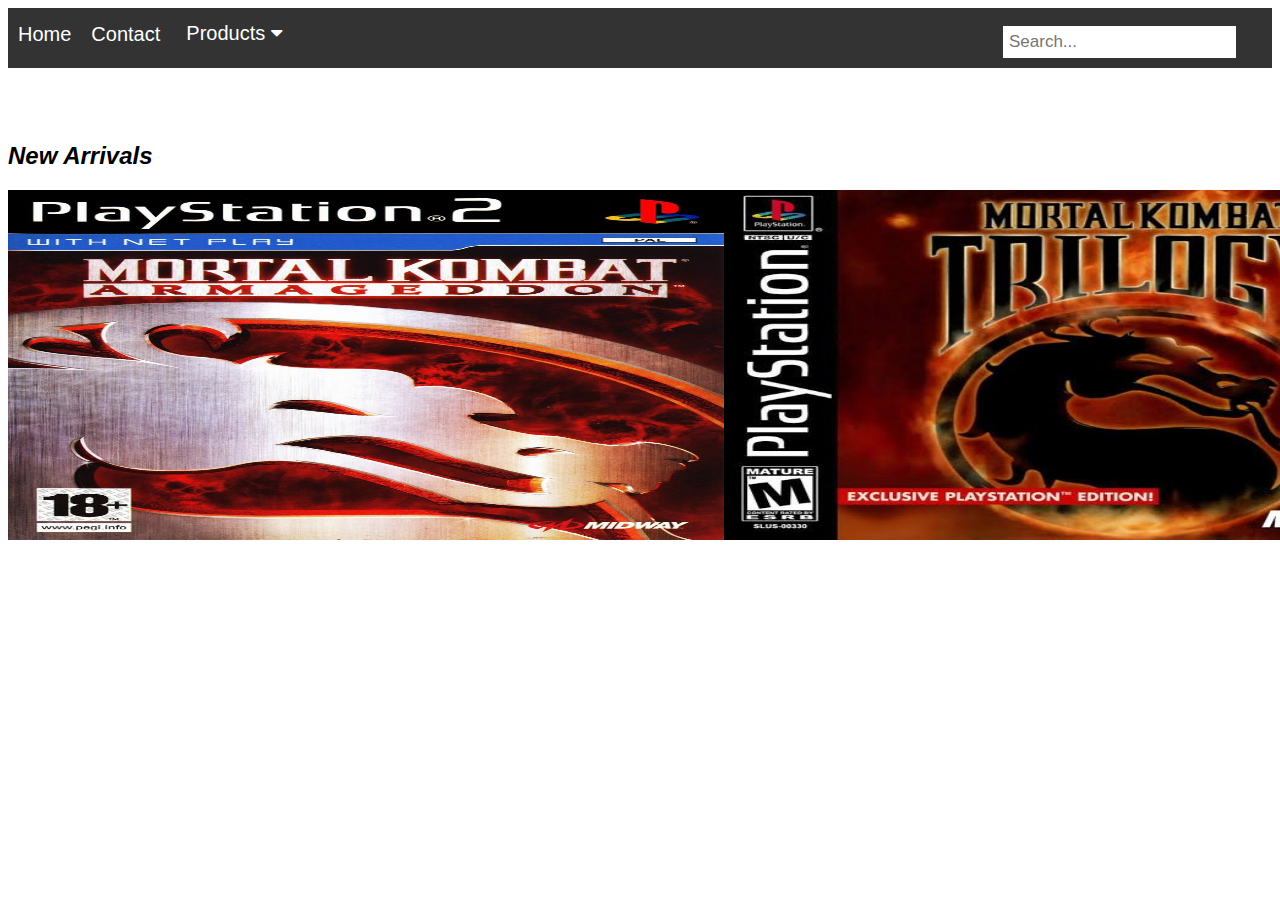
<file: index.html>
<!DOCTYPE html>
<html>
<head>
<meta name="viewport" content="width=device-width, initial-scale=1">
<link rel="stylesheet" href="https://cdnjs.cloudflare.com/ajax/libs/font-awesome/4.7.0/css/font-awesome.min.css">
<style>
body {
  font-family: Arial, Helvetica, sans-serif;
}

.navbar {
  overflow: hidden;
  background-color: #333;
}

.navbar a {
  float: left;
  font-size: 16px;
  color: white;
  text-align: center;
  padding: 14px 16px;
  text-decoration: none;
}

.dropdown {
  float: left;
  overflow: hidden;
}

.dropdown .dropbtn {
  font-size: 20px;  
  border: none;
  outline: none;
  color: white;
  padding: 14px 16px;
  background-color: inherit;
  font-family: inherit;
  margin: 0;
}

.navbar a:hover, .dropdown:hover .dropbtn {
  background-color: red;
}

.dropdown-content {
  display: none;
  position: absolute;
  background-color: #f9f9f9;
  min-width: 127px;
  box-shadow: 0px 8px 16px 0px rgba(0,0,0,0.2);
  z-index: 3;
}

.dropdown-content a {
  float: none;
  color: black;
  padding: 12px 16px;
  text-decoration: none;
  display: block;
  text-align: left;
}

.dropdown-content a:hover {
  background-color: #ddd;
}

.dropdown:hover .dropdown-content {
  display: block;
}

.topnav {
  overflow: hidden;
 
  border: 2px solid #ccc;
  float: none;
    display: block;
    text-align: left;
    width: 50%;
  font-size: 27px;
  float: right;
  padding: 10px;
  margin-top: 0px;
  margin-right:10px;
   border: none;



  
}


.topnav input[type=text] {
  float: right;
  padding: 6px;
  margin-top: 8px;
  margin-right: 16px;
  border: none;
  font-size: 17px;
}


.navbar a{font-size:20px;
padding: 15px 10px;

font-weight: 500;

}



 /* set the box for the slides */
 
 
      .parent { height: 400px; width: 1600px; overflow: hidden;}
      /* set height and width for slide elements */
	  
	  
      .element {float: left; height: 500px; width: 716px; backgroundcolor: grey; }
      /* set the width of the slides div and animation. */
	  
	  
      .slides {width: calc(716px * 4); animation: slideShow 10s ease infinite;}
      img {width: 100%; height: 70%;}
      /* creating the animation for the slideshow */
	  
	  
      /* for more slides, users can take percentages accordingly. */
      @keyframes slideShow {
         20% {margin-left: 0px;}
         40% {margin-left: calc(-716px * 1);}
         60% {margin-left: calc(-716px * 2);}
         80% {margin-left: calc(-716px * 3);}
      }










 
 




  


  

  
</style>
</head>


<body id = "top" onload="showSlides()" style="background-color:white;">


<div class="navbar">


  <a href="#home">Home</a>
  <a href="contacts.html">Contact</a>
  <div class="dropdown">
    <button class="dropbtn">Products 
      <i class="fa fa-caret-down"></i>
    </button>
    <div class="dropdown-content">
    <a href="gameboy.html">Nintendo</a>
      <a href="playstation1.html">Playstation</a>
      <a href="#">Xbox</a>
	  <a href="sega.html">Sega</a>
	  <a href="famicom.html">Famicom</a>
	  <a href="#">Cards</a>
	  <a href="#">Figures</a>
	  <a href="#">Books</a>
    </div>
	
	
	
</div>



<div class="topnav"><input type="text" placeholder = "Search..."></div>

   
	
</div>


<br><br><br>

  <h2><i>New Arrivals</i> </h2>
   <div class = "parent">
      <div class = "slides">
         <div class = "element">
            <img src = "mortalkombat.jpg" alt = "image 1">
         </div>
         <div class = "element">
            <img src = "mortalkombattrilogyps1.jpg" alt = "image 2">
         </div>
         <div class = "element">
            <img src = "mortalkombat4ps1.jpg"  alt = "image 3">
         </div>
         <div class = "element">
            <img src = "grandturiismo.jpg" alt = "image 4">
         </div>
      </div>
   </div>
	
	
	
	
	
	
	
	
	
	
	
	
	
  
	
	
	
</body>
</html>
</file>
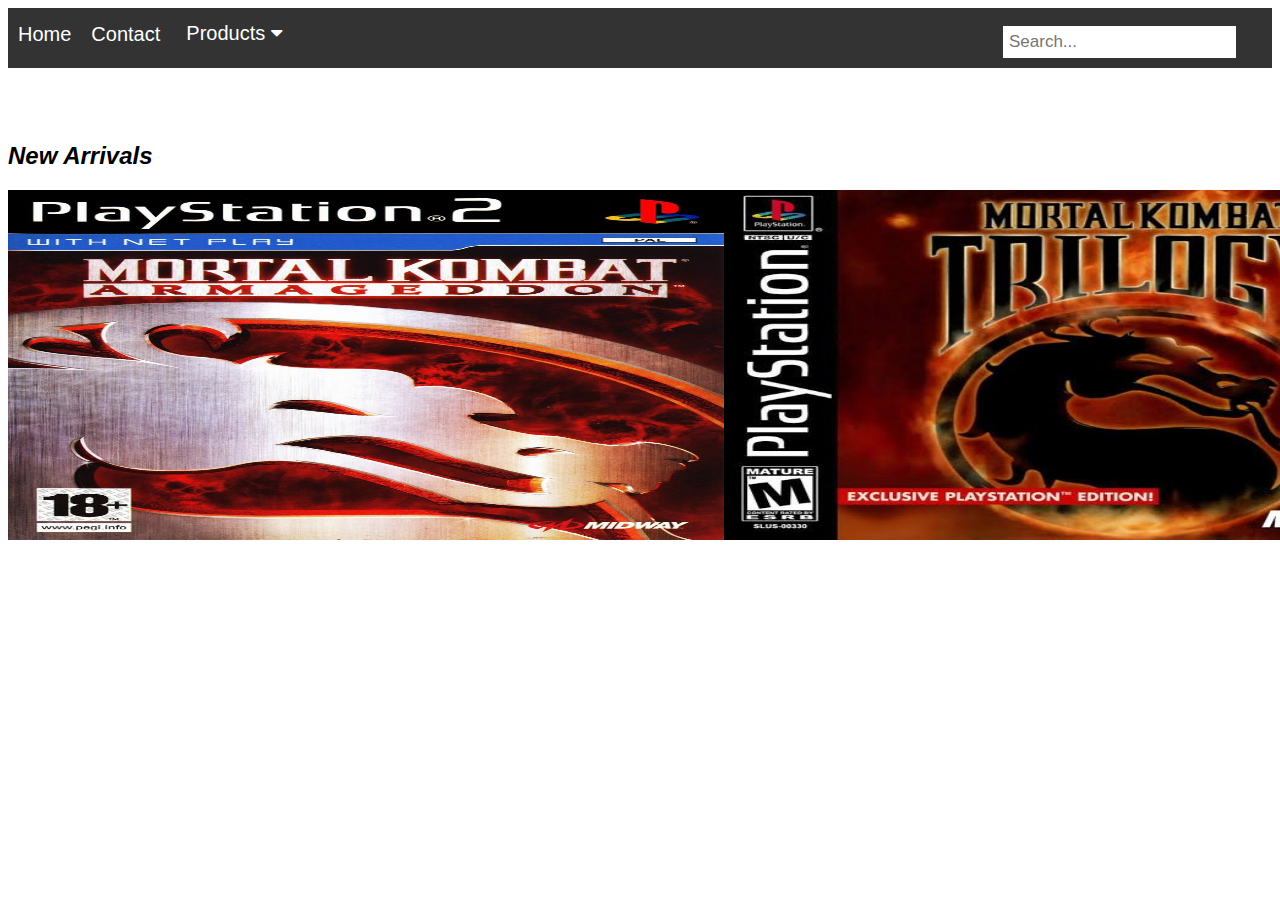
<file: dvds.html>
<!DOCTYPE html>
<html>
<head>
<meta name="viewport" content="width=device-width, initial-scale=1">
<link rel="stylesheet" href="https://cdnjs.cloudflare.com/ajax/libs/font-awesome/4.7.0/css/font-awesome.min.css">
<style>
body {
  font-family: Arial, Helvetica, sans-serif;
}

.navbar {
  overflow: hidden;
  background-color: #333;
}

.navbar a {
  float: left;
  font-size: 16px;
  color: white;
  text-align: center;
  padding: 14px 16px;
  text-decoration: none;
}

.dropdown {
  float: left;
  overflow: hidden;
}

.dropdown .dropbtn {
  font-size: 20px;  
  border: none;
  outline: none;
  color: white;
  padding: 14px 16px;
  background-color: inherit;
  font-family: inherit;
  margin: 0;
}

.navbar a:hover, .dropdown:hover .dropbtn {
  background-color: red;
}

.dropdown-content {
  display: none;
  position: absolute;
  background-color: #f9f9f9;
  min-width: 127px;
  box-shadow: 0px 8px 16px 0px rgba(0,0,0,0.2);
  z-index: 3;
}

.dropdown-content a {
  float: none;
  color: black;
  padding: 12px 16px;
  text-decoration: none;
  display: block;
  text-align: left;
}

.dropdown-content a:hover {
  background-color: #ddd;
}

.dropdown:hover .dropdown-content {
  display: block;
}

.topnav {
  overflow: hidden;
 
  border: 2px solid #ccc;
  float: none;
    display: block;
    text-align: left;
    width: 50%;
  font-size: 27px;
  float: right;
  padding: 10px;
  margin-top: 0px;
  margin-right:10px;
   border: none;



  
}


.topnav input[type=text] {
  float: right;
  padding: 6px;
  margin-top: 8px;
  margin-right: 16px;
  border: none;
  font-size: 17px;
}


.navbar a{font-size:20px;
padding: 15px 10px;

font-weight: 500;

}



 /* set the box for the slides */
 
 
      .parent { height: 400px; width: 1600px; overflow: hidden;}
      /* set height and width for slide elements */
	  
	  
      .element {float: left; height: 500px; width: 716px; backgroundcolor: grey; }
      /* set the width of the slides div and animation. */
	  
	  
      .slides {width: calc(716px * 4); animation: slideShow 10s ease infinite;}
      img {width: 100%; height: 70%;}
      /* creating the animation for the slideshow */
	  
	  
      /* for more slides, users can take percentages accordingly. */
      @keyframes slideShow {
         20% {margin-left: 0px;}
         40% {margin-left: calc(-716px * 1);}
         60% {margin-left: calc(-716px * 2);}
         80% {margin-left: calc(-716px * 3);}
      }










 
 




  


  

  
</style>
</head>


<body id = "top" onload="showSlides()" style="background-color:white;">


<div class="navbar">


  <a href="#home">Home</a>
  <a href="contacts.html">Contact</a>
  <div class="dropdown">
    <button class="dropbtn">Products 
      <i class="fa fa-caret-down"></i>
    </button>
    <div class="dropdown-content">
    <a href="gameboy.html">Nintendo</a>
      <a href="playstation.html">Playstation</a>
      <a href="#">Xbox</a>
	  <a href="sega.html">Sega</a>
	  <a href="famicom.html">Famicom</a>
	  <a href="#">Cards</a>
	  <a href="#">Figures</a>
	  <a href="#">Books</a>
    </div>
	
	
	
</div>



<div class="topnav"><input type="text" placeholder = "Search..."></div>

   
	
</div>


<br><br><br>

  <h2><i>New Arrivals</i> </h2>
   <div class = "parent">
      <div class = "slides">
         <div class = "element">
            <img src = "mortalkombat.jpg" alt = "image 1">
         </div>
         <div class = "element">
            <img src = "mortalkombattrilogyps1.jpg" alt = "image 2">
         </div>
         <div class = "element">
            <img src = "mortalkombat4ps1.jpg"  alt = "image 3">
         </div>
         <div class = "element">
            <img src = "grandturiismo.jpg" alt = "image 4">
         </div>
      </div>
   </div>
	
	
	
	
	
	
	
	
	
	
	
	
	
  
	
	
	
</body>
</html>
</file>
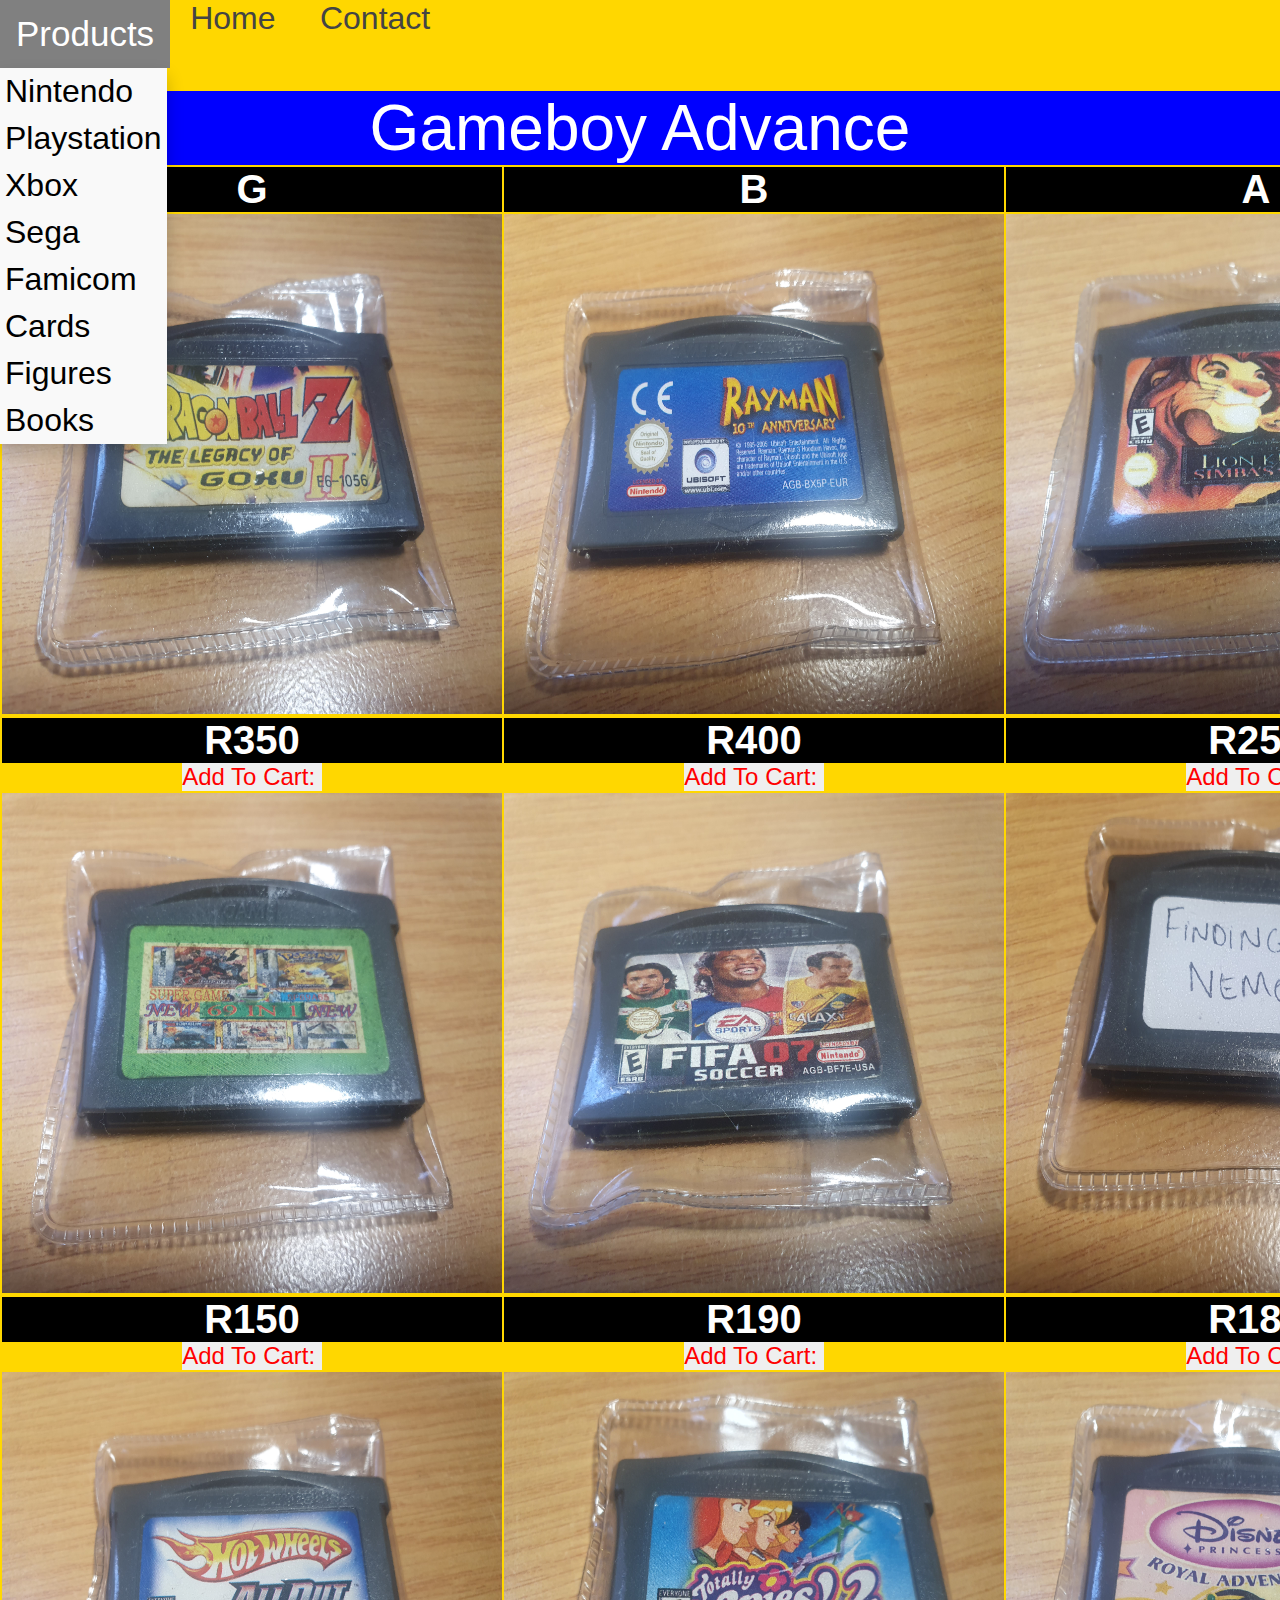
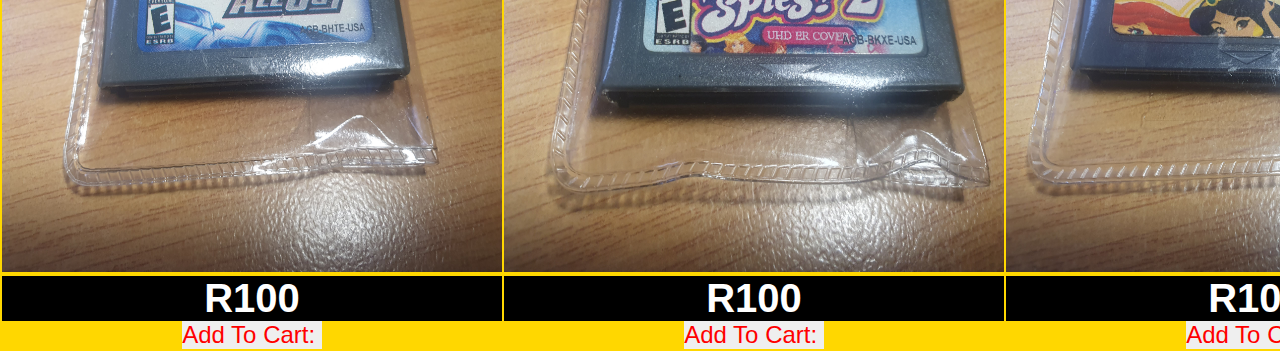
<file: gameboy.html>
<!doctype html>
<html lang="en">
  <head>
    <meta charset="utf-8">
	<meta http-equiv="X-UA-Compatible" content="IE=edge">
    <meta name="viewport" content="width=device-width,initial-scale=1.0">
    <title>playtime</title>
	<link rel="stylesheet" href = "style.css">
	
	
  </head>
  
 
 
  <div class="navbar">


  <a href="#home">Home</a>
  <a href="contacts.html">Contact</a>
  <div class="dropdown">
    <button class="dropbtn">Products 
      <i class="fa fa-caret-down"></i>
    </button>
    <div class="dropdown-content">
    <a href="gameboy.html">Nintendo</a>
      <a href="playstation.html">Playstation</a>
      <a href="#">Xbox</a>
	  <a href="sega.html">Sega</a>
	  <a href="famicom.html">Famicom</a>
	  <a href="#">Cards</a>
	  <a href="#">Figures</a>
	  <a href="#">Books</a>
    </div>
	
	
	
</div>
 


  
  
  
	<br><br><br><br>
	
	
	<div class = "text">
	<center>Gameboy Advance</center>
	</div>
	


<body background ="blue">


<table style="width:98%">
  <tr>
    <th><h1>G<h1></th>
    <th><h1>B<h1></th>
    <th><h1>A<h1></th>
  </tr>
  <tr>
    <td>
	
	<img src ="gbadbz.jpg" alt ="gameboy" width = "500" height = "500">
	<h1>R350</h1>
	<center><button style="font-size:24px ;color:red">Add to cart:&nbsp;<i class="fa fa-shopping-cart"></i></button></td>
</center>
    <td><img src ="gbaraymanannivesary.jpg" alt ="gameboy" width = "500" height = "500">
	<h1>R400</h1>
	<center><button style="font-size:24px ;color:red">Add to cart:&nbsp;<i class="fa fa-shopping-cart"></i></button></td>
	
    <td><img src ="gbalionking.jpg" alt ="gameboy" width = "500" height = "500">
	<h1>R250</h1>
	<center><button style="font-size:24px ;color:red">Add to cart:&nbsp;<i class="fa fa-shopping-cart"></i></button</td>
	
	
	<tr>
    <td>
	
	<img src ="gba69in1.jpg" alt ="gameboy" width = "500" height = "500">
	<h1>R150</h1>
	<center><button style="font-size:24px ;color:red">Add to cart:&nbsp;<i class="fa fa-shopping-cart"></i></button></td>
</center>
    <td><img src ="gbafifa2007.jpg" alt ="gameboy" width = "500" height = "500">
	<h1>R190</h1>
	<center><button style="font-size:24px ;color:red">Add to cart:&nbsp;<i class="fa fa-shopping-cart"></i></button></td>
	
    <td><img src ="gbafindingnemo.jpg" alt ="gameboy" width = "500" height = "500">
	<h1>R180</h1>
	<center><button style="font-size:24px ;color:red">Add to cart:&nbsp;<i class="fa fa-shopping-cart"></i></button</td>
	
	
	
	<tr>
    <td>
	
	<img src ="gbahotwheels.jpg" alt ="gameboy" width = "500" height = "500">
	<h1>R100</h1>
	<center><button style="font-size:24px ;color:red">Add to cart:&nbsp;<i class="fa fa-shopping-cart"></i></button></td>
</center>
    <td><img src ="gbatotallyspies.jpg" alt ="gameboy" width = "500" height = "500"><h1>R100</h1>
	<center><button style="font-size:24px ;color:red">Add to cart:&nbsp;<i class="fa fa-shopping-cart"></i></button></td>
	
    <td><img src ="gbaroyaadventurejasmin.jpg" alt ="gameboy" width = "500" height = "500"><h1>R100</h1>
	<center><button style="font-size:24px ;color:red">Add to cart:&nbsp;<i class="fa fa-shopping-cart"></i></button</td>
	
	
	

	
	
	
	
	
	
	
	
	
</table>




  <!--shopping cart icon--> 
	
  </body>
</html>
</file>
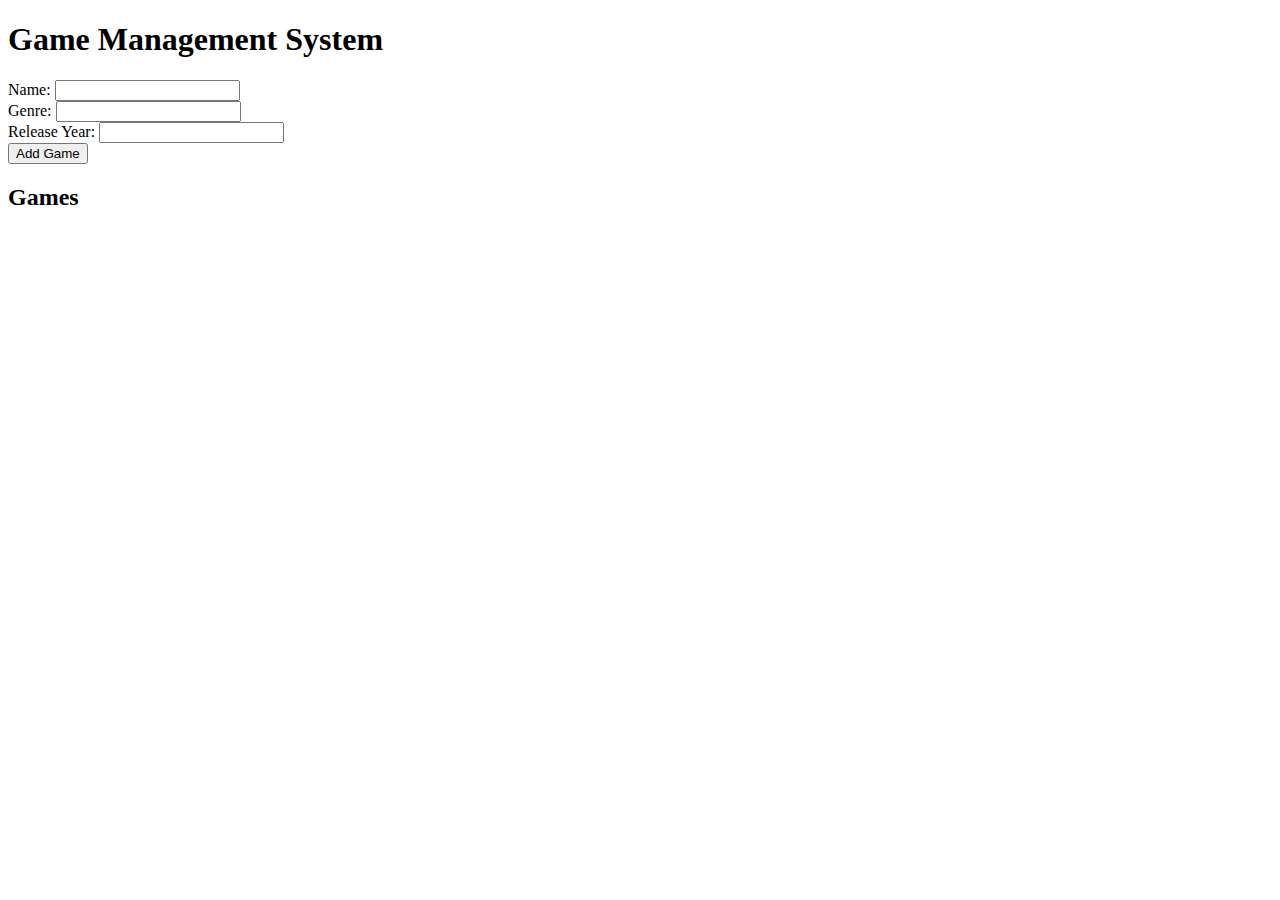
<file: gamesystem.html>
<!DOCTYPE html>
<html>
<head>
    <title>Game Management System</title>
</head>
<body>
    <h1>Game Management System</h1>

    <div>
        <label for="name">Name:</label>
        <input type="text" id="name">
    </div>

    <div>
        <label for="genre">Genre:</label>
        <input type="text" id="genre">
    </div>

    <div>
        <label for="releaseYear">Release Year:</label>
        <input type="number" id="releaseYear">
    </div>

    <button onclick="addGame()">Add Game</button>

    <h2>Games</h2>
    <ul id="gameList"></ul>

    <script>
        var games = [];

        function addGame() {
            var name = document.getElementById("name").value;
            var genre = document.getElementById("genre").value;
            var releaseYear = document.getElementById("releaseYear").value;

            var game = {
                name: name,
                genre: genre,
                releaseYear: releaseYear
            };

            games.push(game);
            displayGames();
            clearForm();
        }

        function displayGames() {
            var gameList = document.getElementById("gameList");
            gameList.innerHTML = "";

            games.forEach(function(game) {
                var listItem = document.createElement("li");
                listItem.textContent = game.name + " (" + game.genre + "), Released in " + game.releaseYear;
                gameList.appendChild(listItem);
            });
        }

        function clearForm() {
            document.getElementById("name").value = "";
            document.getElementById("genre").value = "";
            document.getElementById("releaseYear").value = "";
        }
    </script>
</body>
</html>
</file>
<file: style.css>
*{
margin:0;
padding:0;
box-sizing: border-box;
font-family: sans-serif;
text-decoration: none;
border: none;
text-transform: capitalize;
scroll-behavior:smooth;
scroll-padding-top: 2rem;
}
::-webRit-scrollbar{
display:none;
}
body{
background:#ffd700;
}
section{width:150px;
height: 150px;
}



header	{
	
	width:100%;
	display:flex;
	align-items:center;
	justify-content: space-between; 
	background: #eeeff1;
	padding: 10px 20px;

}
h1 {
  font-size: 40px;
    color: white;
  font-size: 2.5em; /* 40px/16=2.5em */
    background-color: black;
     text-align: center;

}






.logo i{
	color: #fe5b3b;
}
.logo{
	color: green;
	font-size: 35px;
	font-weight:500;
}

.navbar a{font-size:2rem;
padding: 20px 20px;
color: #444;
font-weight: 500;

}

.navbar a:hover {
  background-color: #ddd;
  color: black;
}

.navbar a:hover, .dropdown:hover .dropbtn {
  background-color: grey;
}


.icons i{font-size: 1.2rem;
color:fff;
background:fe5b3b;
border-radius: 0.5rem;
cursor: pointer;
padding: 10px;
}
.text{
	color: white;
   font-size: 4.0em;/* 40px/16=2.5em */
    background-color: blue;
     text-align:right-side;
	
}


.dropdown {
  float: left;
  overflow: hidden;
}

.dropdown .dropbtn {
  font-size: 35px;  
  border: none;
  outline: none;
  color: white;
  padding: 14px 16px;
  background-color: inherit;
  font-family: inherit;
  margin: 0;
}



.dropdown-content {
  display: none;
  position: absolute;
  background-color: #f9f9f9;
  min-width: 120px;
  box-shadow: 0px 8px 16px 0px rgba(0,0,0,0.2);
  z-index: 1;
}

.dropdown-content a {
  float: none;
  color: black;
  padding: 5px 5px;
  text-decoration: none;
  display: block;
  text-align: left;
}



.dropdown:hover .dropdown-content {
  display: block;
}
</file>
